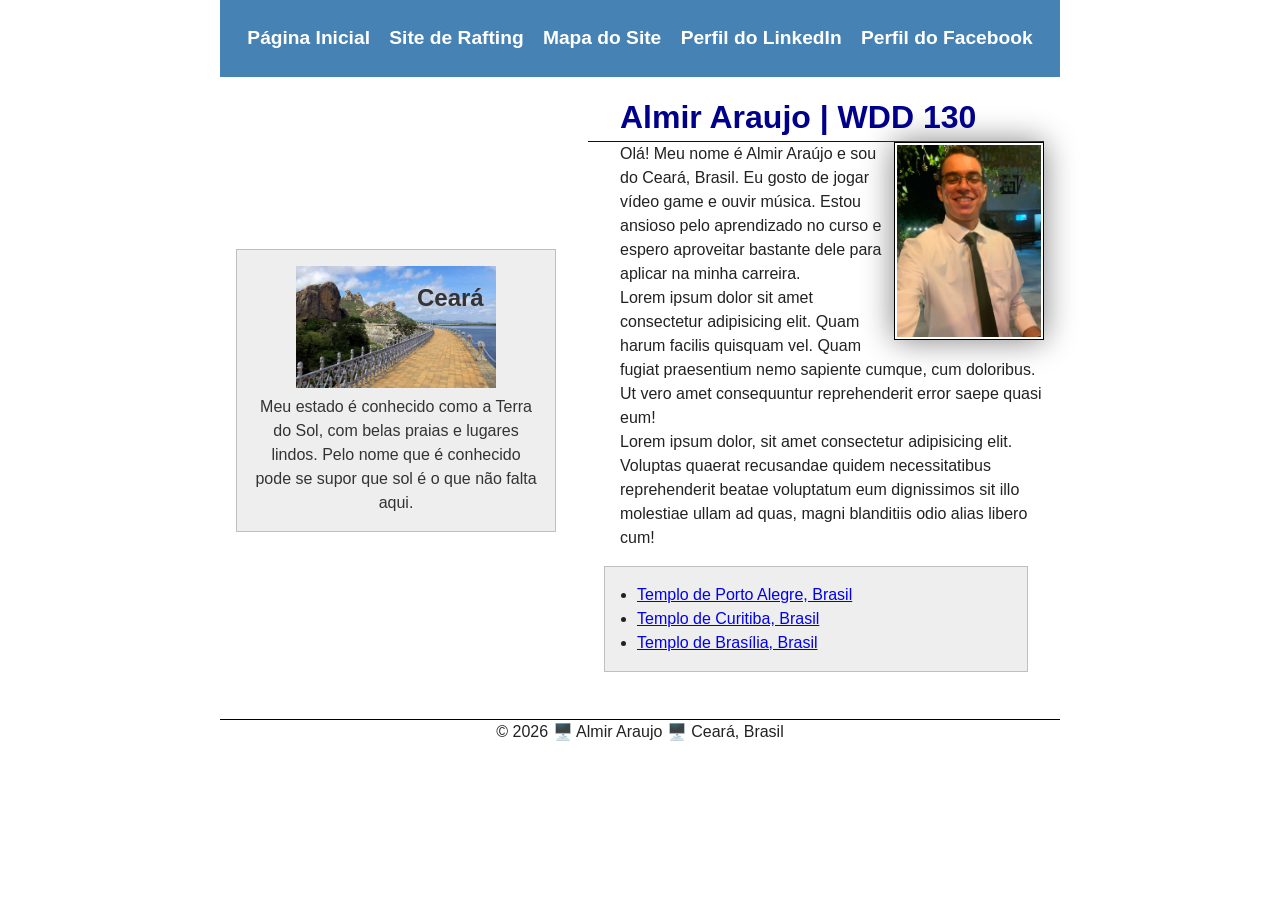
<file: index.html>
<!DOCTYPE html>
<html lang="pt-BR">
<head>
    <meta charset="UTF-8">
    <meta name="viewport" content="width=device-width, initial-scale=1.0">
    <title>Almir Araujo | WDD 130</title>
    <meta name="description" content="Almir Araujo, Desenvolvimento Web, Aprender sobre Desenvolvimento Web. ">
    <meta name="author" content="Almir Araujo">
    <link rel="stylesheet" href="estilos/estilos.css">
</head>
<body>
    <header>
        <nav>
            <a href="#">Página Inicial</a>
            <a href="wwr/">Site de Rafting</a>
            <a href="wwr/mapa-do-site.html">Mapa do Site</a>
            <a href="https://linkedin.com">Perfil do LinkedIn</a>
            <a href="https://facebook.com">Perfil do Facebook</a>
        </nav>
    </header>

<div class="grid">
    
    <main>
        <h1 class="indentacao">Almir Araujo | WDD 130</h1>
        <img src="imagens/perfil.jpg" alt="Olá, meu nome é Almir Araujo" width="200">
        <p class="indentacao">Olá! Meu nome é Almir Araújo e sou do Ceará, Brasil. Eu gosto de jogar vídeo game e ouvir música. Estou ansioso pelo aprendizado no curso e espero aproveitar bastante dele para aplicar na minha carreira.</p>
        <p class="indentacao">Lorem ipsum dolor sit amet consectetur adipisicing elit. Quam harum facilis quisquam vel. Quam fugiat praesentium nemo sapiente cumque, cum doloribus. Ut vero amet consequuntur reprehenderit error saepe quasi eum!</p>
        <p class="indentacao">Lorem ipsum dolor, sit amet consectetur adipisicing elit. Voluptas quaerat recusandae quidem necessitatibus reprehenderit beatae voluptatum eum dignissimos sit illo molestiae ullam ad quas, magni blanditiis odio alias libero cum!</p>

    <ul class="caixa indentacao">
    <li><a href="https://www.churchofjesuschrist.org/templates/details/porto-alegre-brazil-template?lang=eng"
        target="_blank">Templo de Porto Alegre, Brasil</a></li>

    <li><a href="https://www.churchofjesuschrist.org/templates/details/curitiba-brazil-template?lang=eng"
        target="_blank">Templo de Curitiba, Brasil</a></li>

    <li><a href="https://www.churchofjesuschrist.org/templates/details/brasilia-brazil-template?lang=eng"
        target="_blank">Templo de Brasília, Brasil</a></li>
    </ul>

    </main>
    <aside class="caixa">
        <h2>Ceará</h2>
        <img src="imagens/ceara.jpg" alt="Pedra da Galinha Choca, Quixadá, Ceará">
        <p>Meu estado é conhecido como a Terra do Sol, com belas praias e lugares lindos. Pelo nome que é conhecido pode se supor que sol é o que não falta aqui.</p>
    </aside>

</div>

    <footer>
        <p>&copy; 2026 🖥️ Almir Araujo 🖥️ Ceará, Brasil</p>
    </footer>
</body>
</html>
</file>
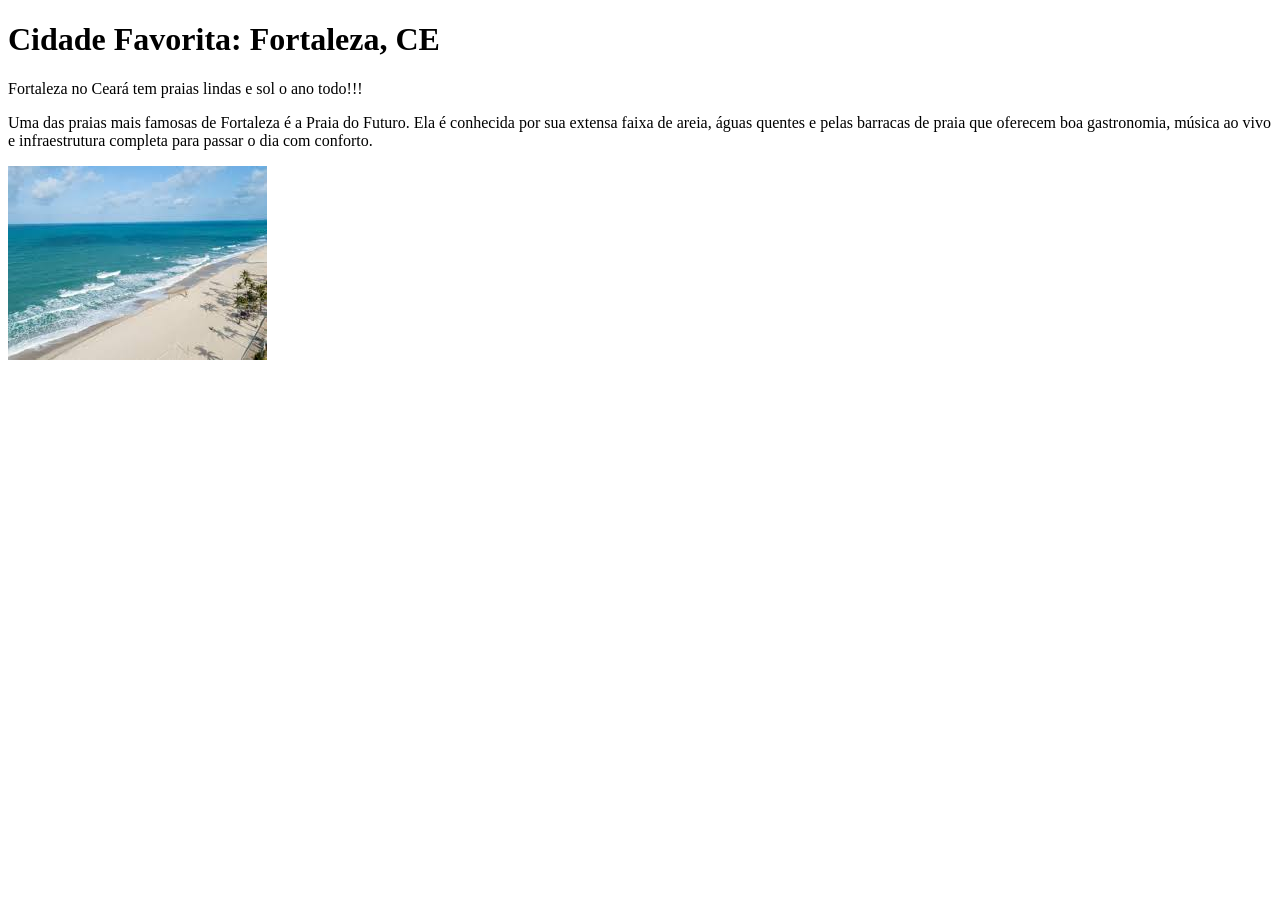
<file: semana01/cidade-favorita.html>
<!DOCTYPE html>
<html lang="pt-BR">
<head>
    <meta charset="UTF-8">
    <meta name="viewport" content="width=device-width, initial-scale=1.0">
    <title>Cidade Favorita</title>
</head>
<body>
    <h1>Cidade Favorita: Fortaleza, CE</h1>
    <p>Fortaleza no Ceará tem praias lindas e sol o ano todo!!!</p>
    <p>Uma das praias mais famosas de Fortaleza é a Praia do Futuro. Ela é conhecida por sua extensa faixa de areia, águas quentes e pelas barracas de praia que oferecem boa gastronomia, música ao vivo e infraestrutura completa para passar o dia com conforto.</p>    

    <img src="imagens/praia-do-futuro.jpg" alt="Praia do Futuro, Fortaleza">

</body>
</html>
</file>
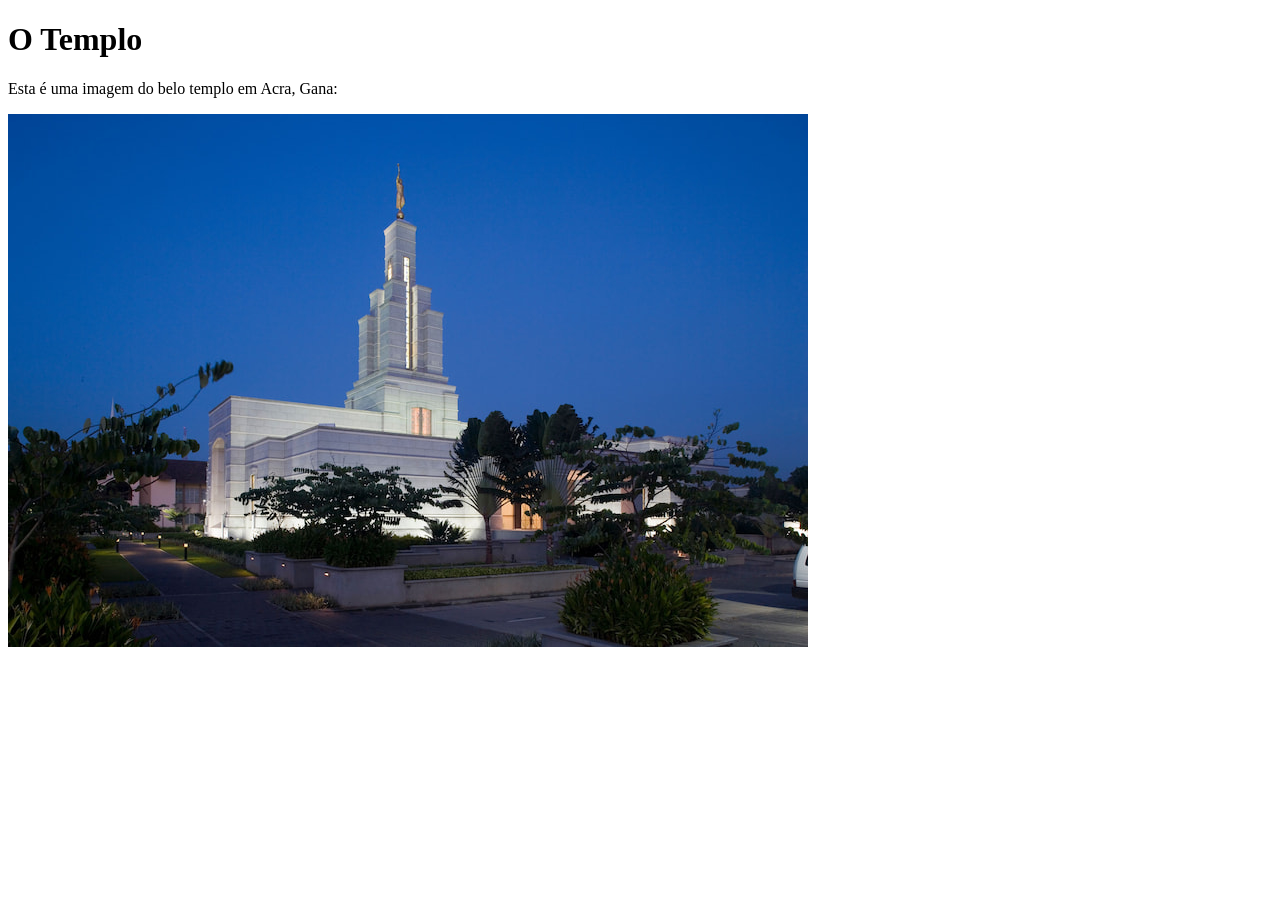
<file: semana01/imagens.html>
<!DOCTYPE html>
<html lang="pt-br">
<head>
    <meta charset="UTF-8">
    <meta name="viewport" content="width=device-width, initial-scale=1.0">
    <title>Imagem do Templo</title>
</head>
<body>
    <h1>O Templo</h1>
    <p>Esta é uma imagem do belo templo em Acra, Gana:</p>
    <img src="imagens/templo-pequeno.jpg" alt="O Templo de Acra, Gana">
    
</body>
</html>
</file>
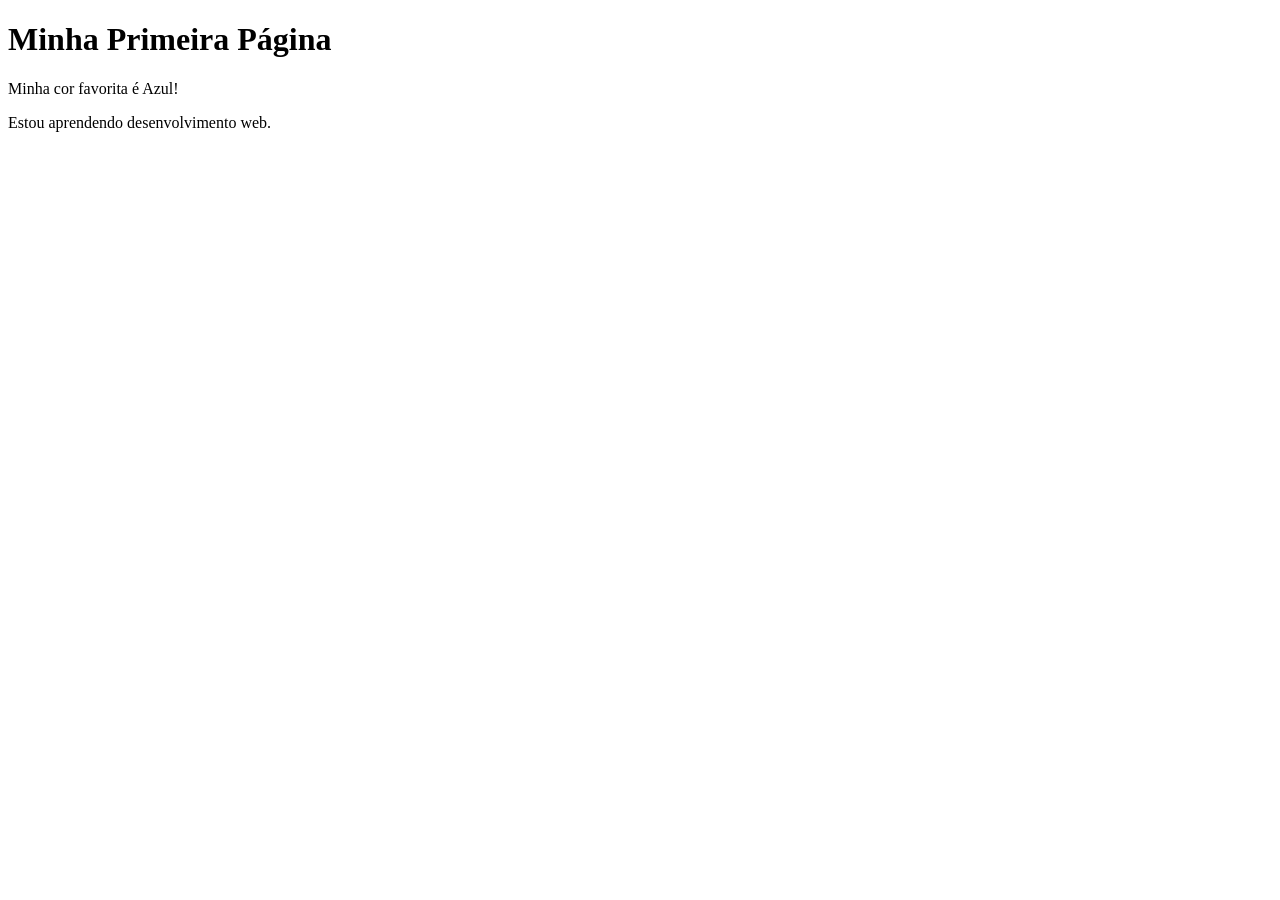
<file: semana01/primeira-pagina.html>
<!DOCTYPE html>
<html lang="pt-br">
<head>
    <meta charset="UTF-8">
    <meta name="viewport" content="width=device-width, initial-scale=1.0">
    <title>Minha Primeira Página</title>
</head>
<body>
    <h1>Minha Primeira Página</h1>
    <p>Minha cor favorita é Azul!</p>
    <p>Estou aprendendo desenvolvimento web.</p>
</body>
</html>
</file>
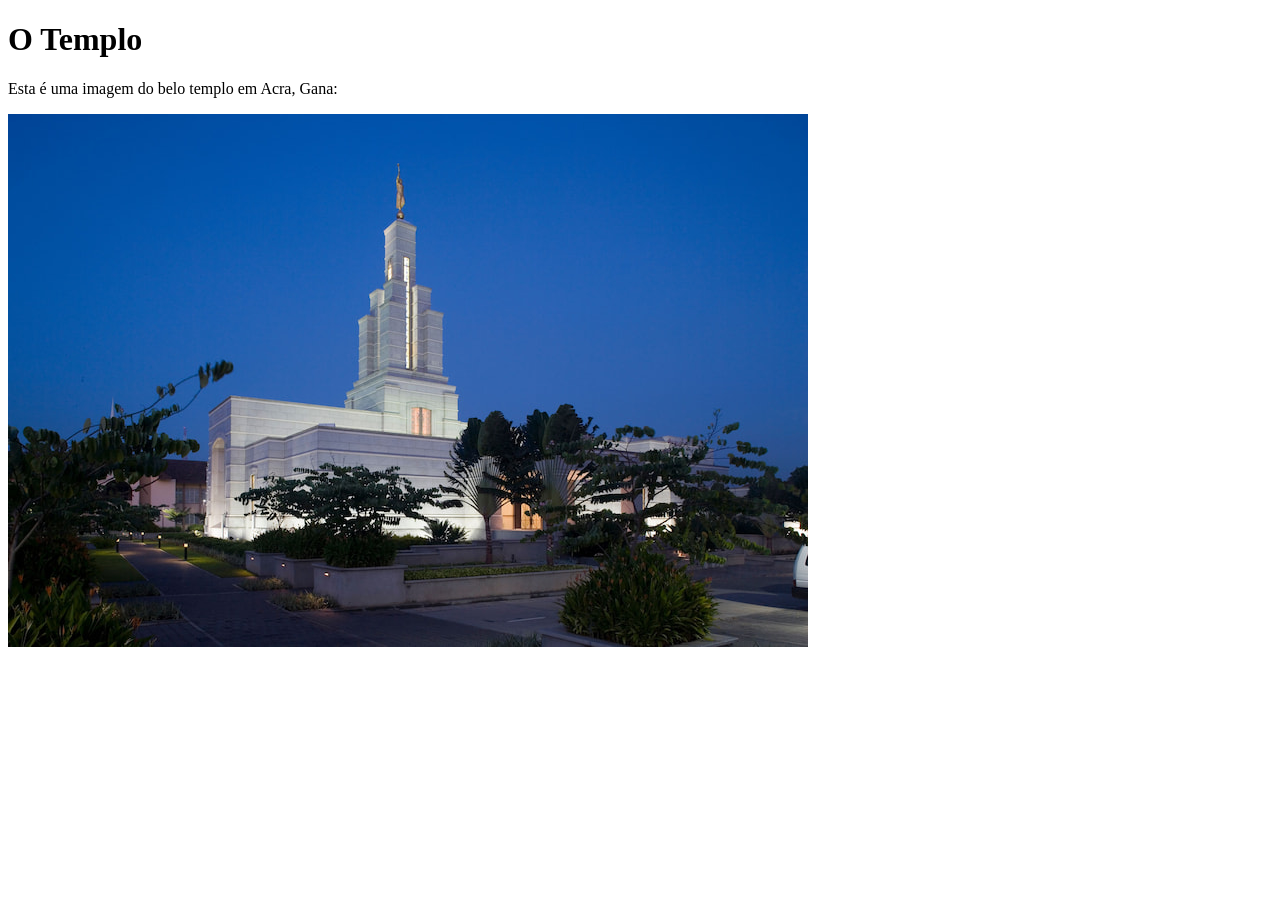
<file: semana01/solucao-imagens.html>
<!DOCTYPE html>
<html lang="pt-br">
<head>
    <meta charset="UTF-8">
    <meta name="viewport" content="width=device-width, initial-scale=1.0">
    <title>Imagem do Templo</title>
</head>
<body>
    <h1>O Templo</h1>
    <p>Esta é uma imagem do belo templo em Acra, Gana:</p>
    <img src="imagens/templo-pequeno.jpg" alt="Templo de Acra, Gana">

</body>
</html>
</file>
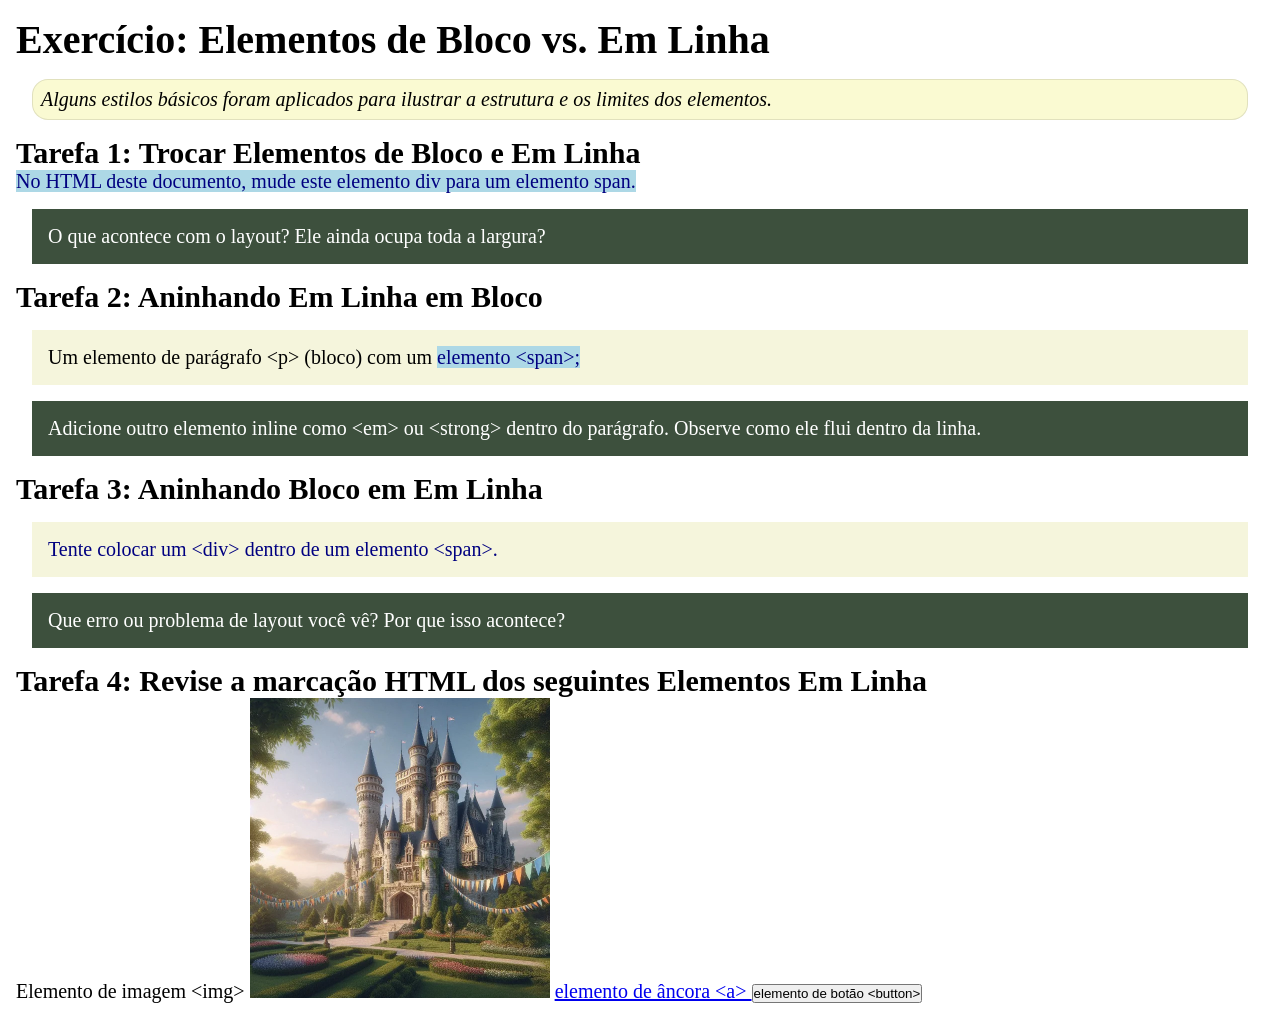
<file: semana02/bloco-vs-inline.html>
<!DOCTYPE html>
<html lang="pt-br">

<head>
    <meta charset="UTF-8">
    <meta name="viewport" content="width=device-width, initial-scale=1.0">
    <title>Exercício: Elementos de Bloco vs. Inline</title>
    <link rel="stylesheet" href="estilos/bloco-vs-inline.css">
</head>

<body>
    <main>
        <h1>Exercício: Elementos de Bloco vs. Em Linha</h1>
        <p class="note">Alguns estilos básicos foram aplicados para ilustrar a estrutura e os limites dos elementos.</p>

        <h2>Tarefa 1: Trocar Elementos de Bloco e Em Linha</h2>
        <span>No HTML deste documento, mude este elemento div para um elemento span.</span>

        <p class="question">O que acontece com o layout? Ele ainda ocupa toda a largura?</p>

        <h2>Tarefa 2: Aninhando Em Linha em Bloco</h2>
        <p>Um elemento de parágrafo &lt;p&gt; (bloco) com um <span>elemento &lt;span&gt;;</span></p>
        <p class="question">Adicione outro elemento inline como &lt;em&gt; ou &lt;strong&gt; dentro do parágrafo.
            Observe como ele flui dentro da linha.</p>

        <h2>Tarefa 3: Aninhando Bloco em Em Linha</h2>
        <span><div>Tente colocar um &lt;div&gt; dentro de um elemento &lt;span&gt;.</div></span>
        <p class="question">Que erro ou problema de layout você vê? Por que isso acontece?</p>


        <h2>Tarefa 4: Revise a marcação HTML dos seguintes Elementos Em Linha</h2>
        Elemento de imagem &lt;img&gt;
        <img src="imagens/castelo.webp" alt="imagem (imagens estão em linha)" width="300" height="300">
        <a href="https://churchofjesuschrist.org">elemento de âncora &lt;a&gt; </a>
        <button type="button">elemento de botão &lt;button&gt;</button>
    </main>
</body>

</html>
</file>
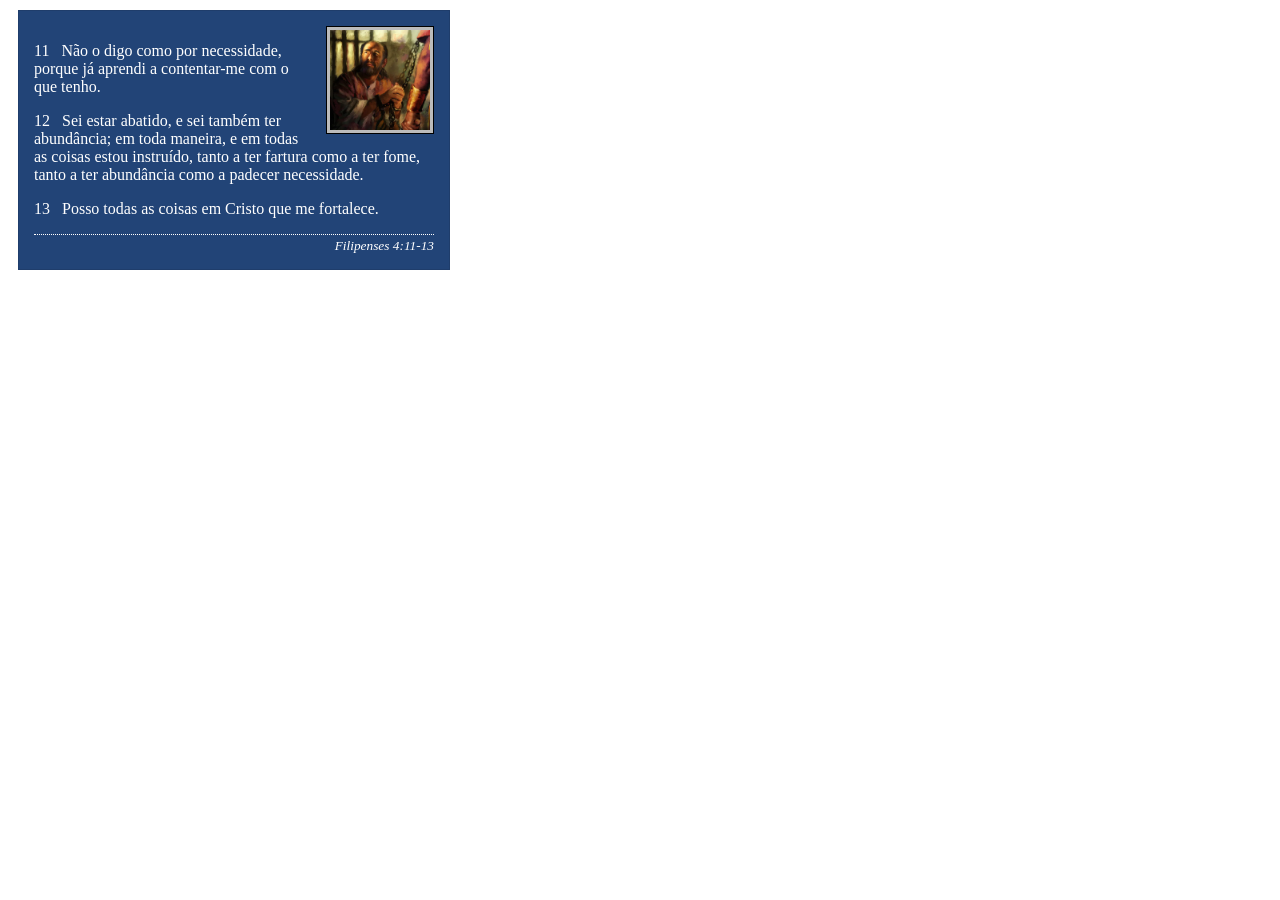
<file: semana02/box-model-solucao.html>
<!DOCTYPE html>
<html lang="pt-br">

<head>
    <meta charset="UTF-8">
    <meta name="viewport" content="width=device-width, initial-scale=1.0">
    <title>Atividade de Box Model</title>
    <link rel="stylesheet" href="estilos/box-model-solucao.css">
</head>

<body>
    <main>
        <div class="callout">
            <img src="imagens/apostolo-paulo-preso.webp" alt="Apóstolo Paulo - Preso em Roma" width="200" height="200">
            <blockquote>
                <p>11 &nbsp; Não o digo como por necessidade, porque já aprendi a contentar-me com o que tenho.</p>
                <p>12 &nbsp; Sei estar abatido, e sei também ter abundância; em toda maneira, e em todas as coisas estou
                    instruído, tanto a ter fartura como a ter fome, tanto a ter abundância como a padecer necessidade.
                </p>
                <p>13 &nbsp; Posso todas as coisas em Cristo que me fortalece.</p>
            </blockquote>
            <cite>Filipenses 4:11-13</cite>
        </div>
    </main>
</body>

</html>
</file>
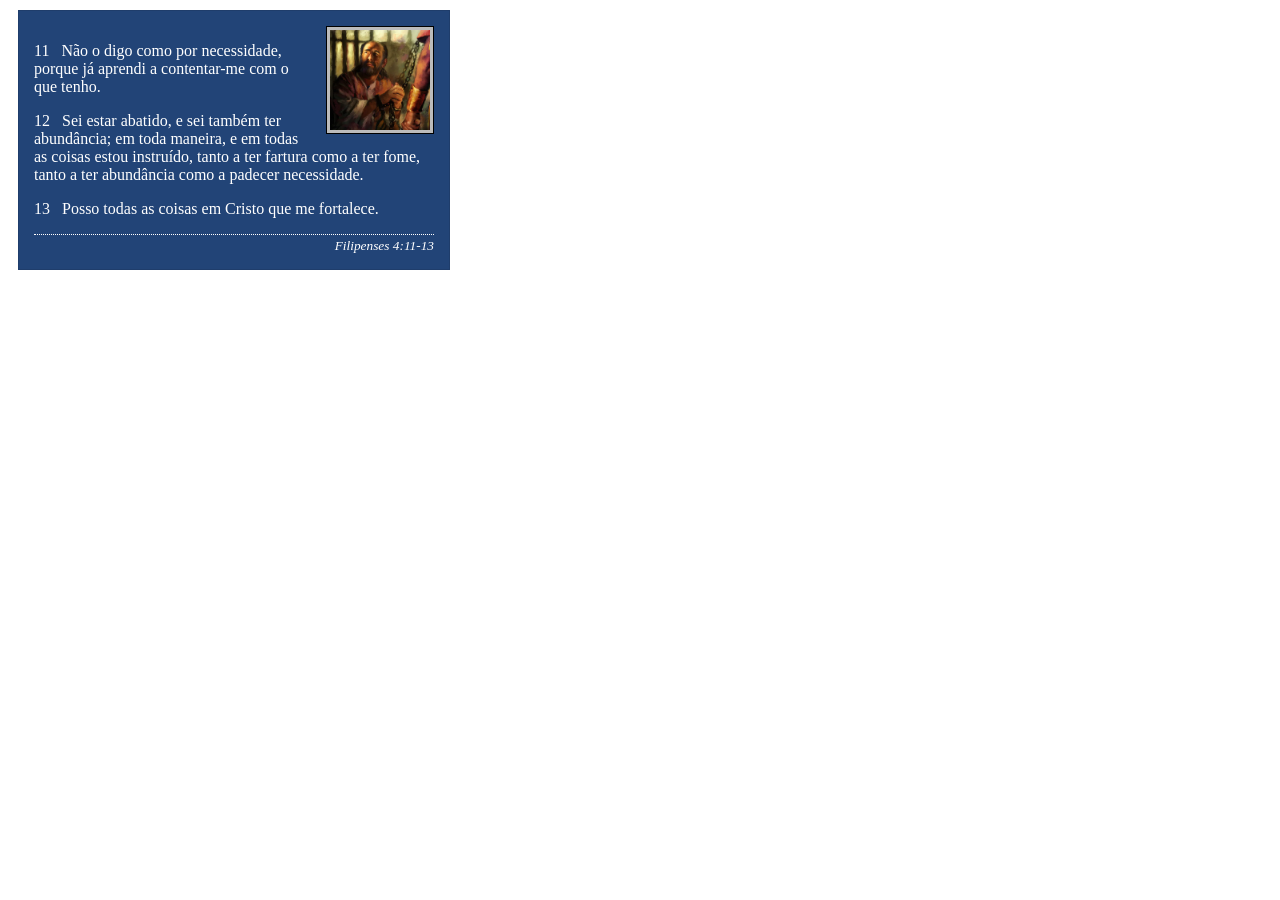
<file: semana02/box-model.html>
<!DOCTYPE html>
<html lang="pt-br">
<head>
    <meta charset="UTF-8">
    <meta name="viewport" content="width=device-width, initial-scale=1.0">
    <title>Atividade de Box Model</title>
    <link rel="stylesheet" href="estilos/box-model.css">
</head>
<body>
    <main>
        <div class="callout">
            <img src="imagens/apostolo-paulo-preso.webp" alt="Apóstolo Paulo - Preso em Roma" width="200" height="200">
            <blockquote>
                <p>11 &nbsp; Não o digo como por necessidade, porque já aprendi a contentar-me com o que tenho.</p>
                <p>12 &nbsp; Sei estar abatido, e sei também ter abundância; em toda maneira, e em todas as coisas estou instruído, tanto a ter fartura como a ter fome, tanto a ter abundância como a padecer necessidade.</p>
                <p>13 &nbsp; Posso todas as coisas em Cristo que me fortalece.</p>
            </blockquote>
            <cite>Filipenses 4:11-13</cite>
        </div>
    </main>
</body>
</html>
</file>
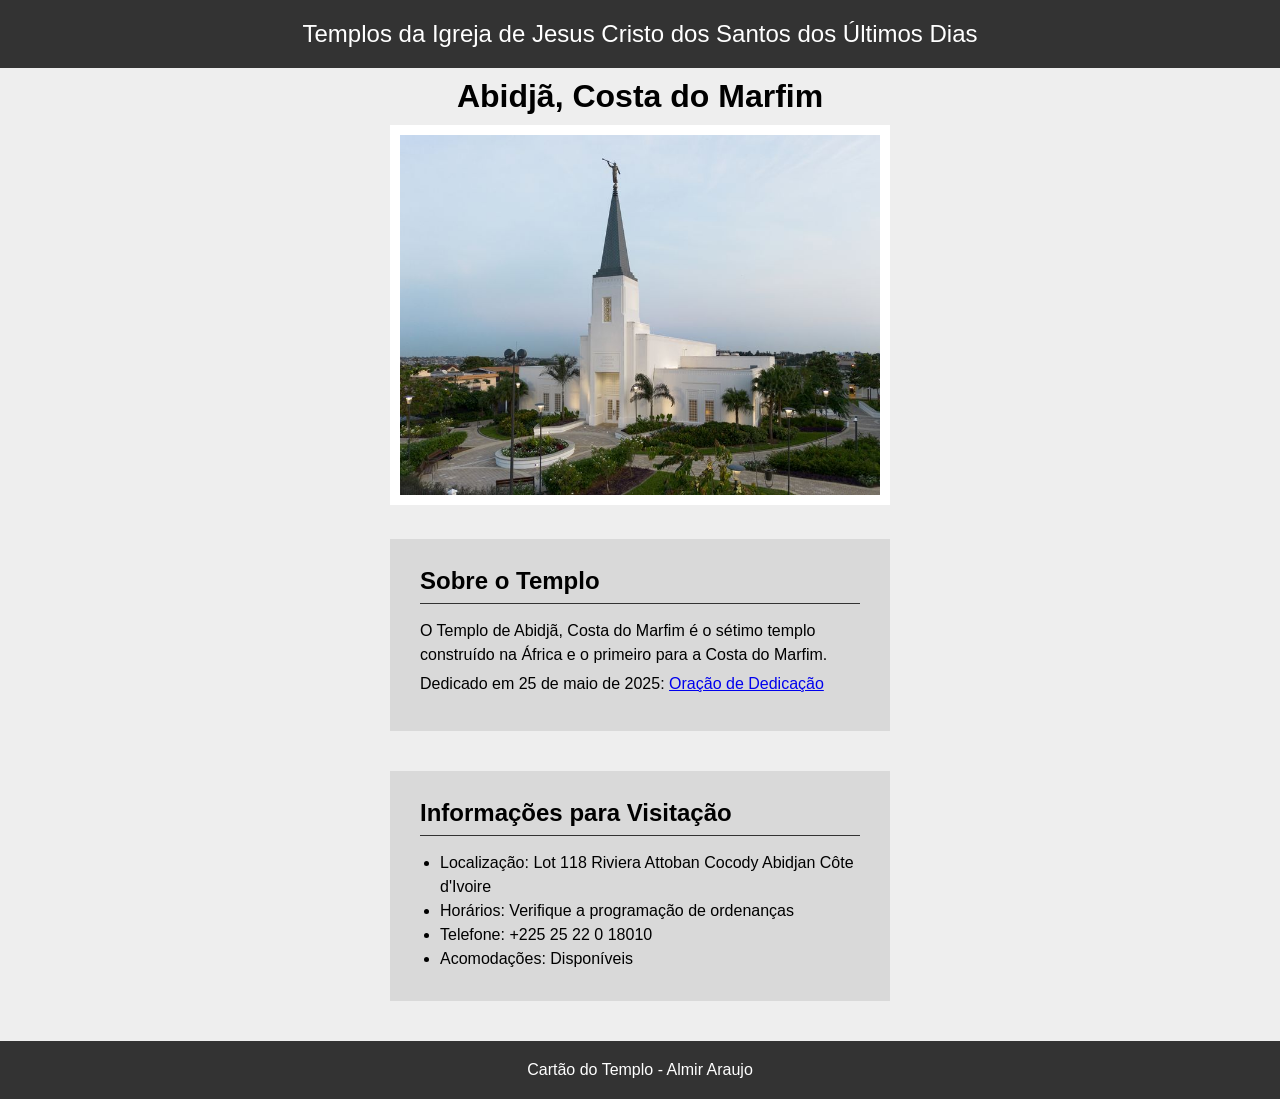
<file: semana02/templo.html>
<!DOCTYPE html>
<html lang="pt-br">

<head>
    <meta charset="UTF-8">
    <meta name="viewport" content="width=device-width, initial-scale=1.0">
    <title>Cartão do Templo - Abidjã, Costa do Marfim</title>
    <link rel="stylesheet" href="estilos/templo.css">
</head>

<body>
    <header>
        <p>Templos da Igreja de Jesus Cristo dos Santos dos Últimos Dias</p>
    </header>
    <main>
        <h1>Abidjã, Costa do Marfim</h1>
        <picture>
            <img src="imagens/abidja-costa-do-marfim.jpeg" alt="Templo de Abidjã, Costa do Marfim">
        </picture>
        <section>
            <h2>Sobre o Templo</h2>
            <p>O Templo de Abidjã, Costa do Marfim é o sétimo templo construído na África e o primeiro para a Costa do Marfim.</p>
            <p>Dedicado em 25 de maio de 2025: <a
                    href="https://www.churchofjesuschrist.org/temples/dedicatory-prayer/abidjan-ivory-coast-temple/2025-05-25?lang=eng"
                    target="_blank" rel="noopener noreferrer">Oração de Dedicação</a></p>
        </section>
        <section>
            <h2>Informações para Visitação</h2>
            <ul>
                <li>Localização: Lot 118 Riviera Attoban Cocody Abidjan Côte d'Ivoire</li>
                <li>Horários: Verifique a programação de ordenanças</li>
                <li>Telefone: +225 25 22 0 18010</li>
                <li>Acomodações: Disponíveis</li>
            </ul>
        </section>
    </main>
    <footer>
        <p>Cartão do Templo - Almir Araujo</p>
    </footer>
</body>

</html>
</file>
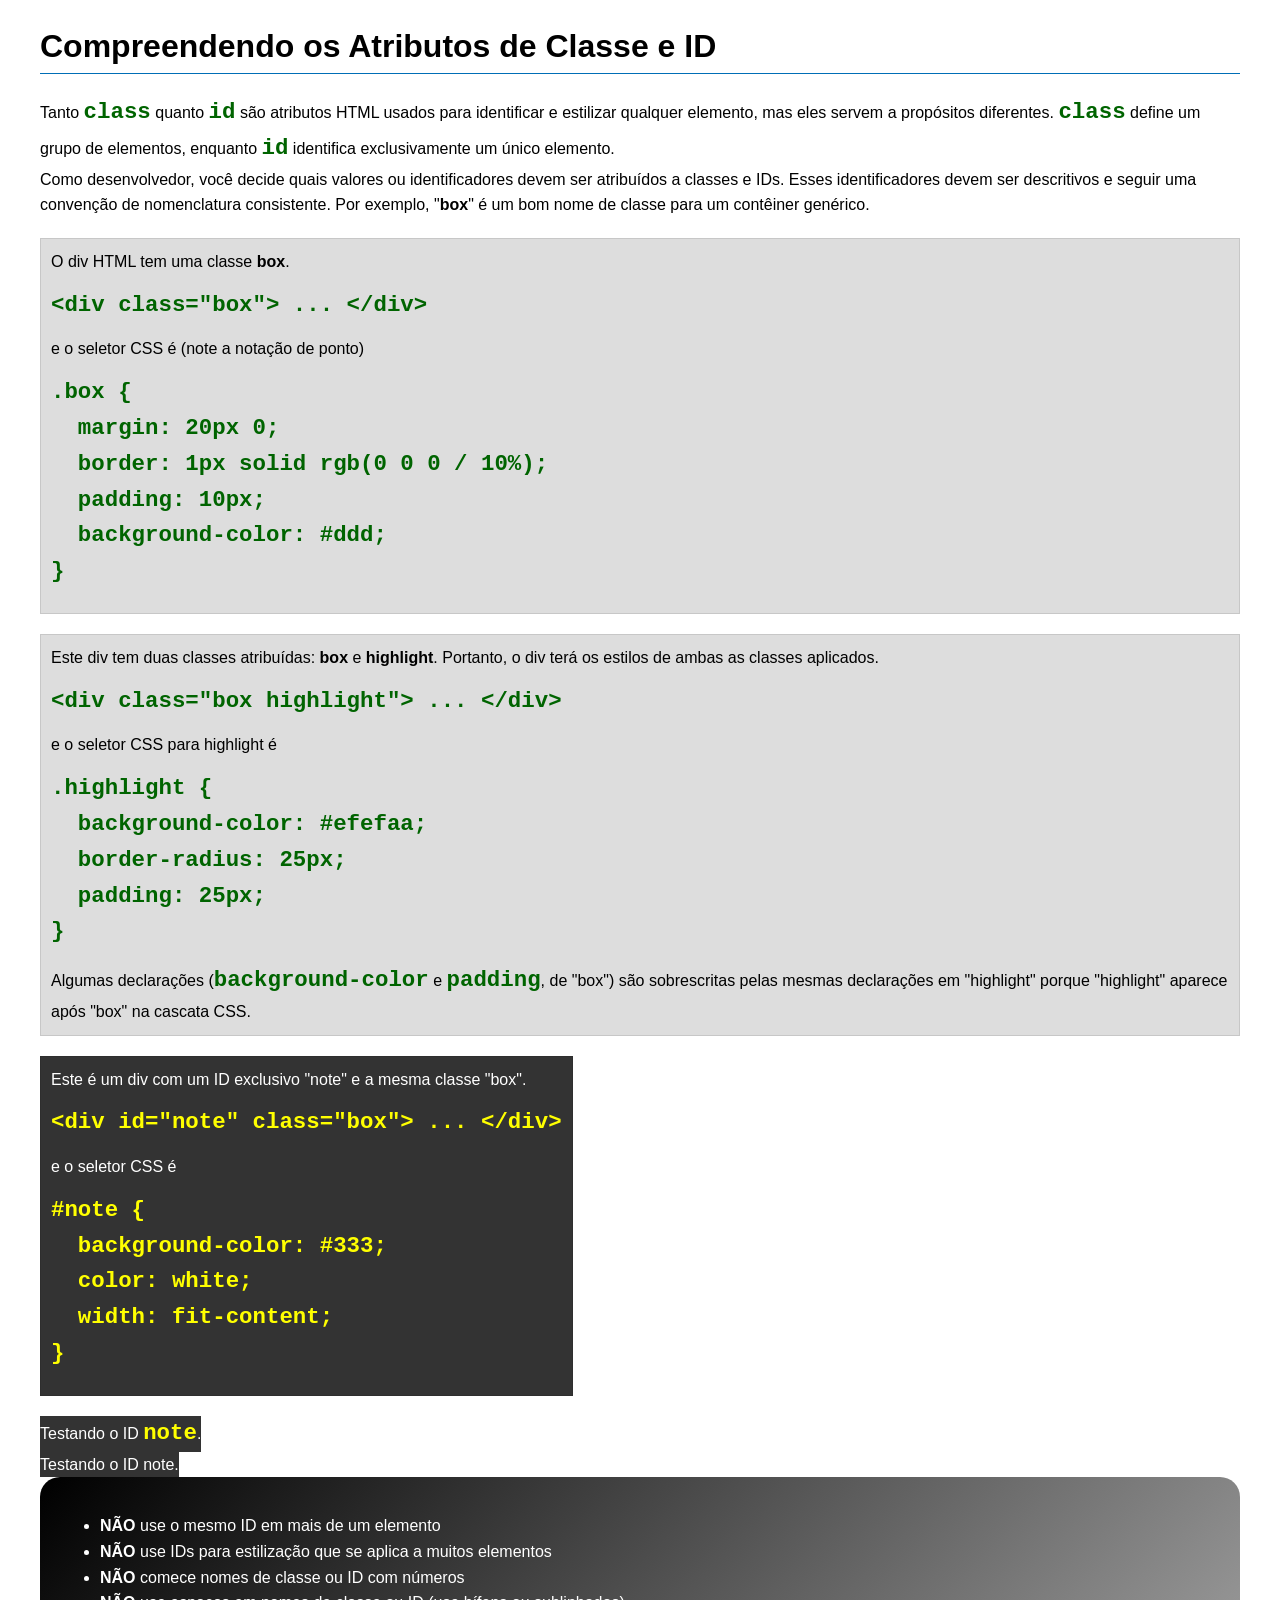
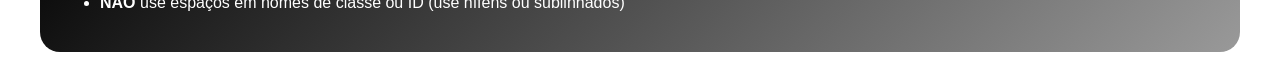
<file: semana03/classe-e-id.html>
<!DOCTYPE html>
<html lang="pt-br">

<head>
    <meta charset="UTF-8">
    <meta name="viewport" content="width=device-width, initial-scale=1.0">
    <title>Atributos de Classe vs ID</title>
    <link rel="stylesheet" href="estilos/classe-e-id.css">
</head>

<body>
    <h1>Compreendendo os Atributos de Classe e ID</h1>
    <p>Tanto <code>class</code> quanto <code>id</code> são atributos HTML usados para identificar e estilizar qualquer
        elemento, mas eles servem a propósitos diferentes. <code>class</code> define um grupo de elementos, enquanto
        <code>id</code> identifica exclusivamente um único elemento.
    </p>
    <p>Como desenvolvedor, você decide quais valores ou identificadores devem ser atribuídos a classes e IDs. Esses
        identificadores devem ser descritivos e seguir uma convenção de nomenclatura consistente. Por exemplo,
        "<strong>box</strong>" é um bom nome de classe para um contêiner genérico.</p>
    <div class="box">
        <p>O div HTML tem uma classe <strong>box</strong>.</p>
        <pre><code class="html">&lt;div class="box"&gt; ... &lt;/div&gt;</code></pre>
        e o seletor CSS é (note a notação de ponto)
        <pre><code class="css">.box {
  margin: 20px 0;
  border: 1px solid rgb(0 0 0 / 10%);
  padding: 10px;
  background-color: #ddd; 
}</code></pre>
    </div>

    <div class="box">
        <p>Este div tem duas classes atribuídas: <strong>box</strong> e <strong>highlight</strong>. Portanto, o div terá
            os estilos de ambas as classes aplicados.</p>
        <pre><code class="html">&lt;div class="box highlight"&gt; ... &lt;/div&gt;</code></pre>
        e o seletor CSS para highlight é
        <pre><code class="css">.highlight {
  background-color: #efefaa;
  border-radius: 25px;
  padding: 25px;
}</code></pre>
        <p>Algumas declarações (<code>background-color</code> e <code>padding</code>, de "box") são sobrescritas pelas
            mesmas declarações em "highlight" porque "highlight" aparece após "box" na cascata CSS.</p>
    </div>

    <div id="note" class="box">
        <p>Este é um div com um ID exclusivo "note" e a mesma classe "box".</p>
        <pre><code class="html">&lt;div id="note" class="box"&gt; ... &lt;/div&gt;</code></pre>
        e o seletor CSS é
        <pre><code class="css">#note {
  background-color: #333;
  color: white;
  width: fit-content;
}</code></pre>
    </div>

    <div id="note">
        <p>Testando o ID <code>note</code>.</p>
    </div>

    <div id="note">
        <p>Testando o ID note.</p>
    </div>
    <section id="melhor-pratica">
        <ul>
            <li><strong>NÃO</strong> use o mesmo ID em mais de um elemento</li>
            <li><strong>NÃO</strong> use IDs para estilização que se aplica a muitos elementos</li>
            <li><strong>NÃO</strong> comece nomes de classe ou ID com números</li>
            <li><strong>NÃO</strong> use espaços em nomes de classe ou ID (use hífens ou sublinhados)</li>
        </ul>
    </section>

    <br>

</body>

</html>
</file>
<file: estilos/estilos.css>
* {
    margin: 0;
    padding: 0;
    box-sizing: border-box;
}

body {
    font-family: Arial, Helvetica, sans-serif;
    line-height: 1.5;
    color: #222;
    background: #fff;
    margin: 0;
}

nav {
    background-color: steelblue;
    padding: 1rem;
    display: flex;
    justify-content: space-evenly;
    align-items: center;
}
nav a {
    display: block;
    padding: 0.5rem;
    text-decoration: none;
    font-size: 1.2rem;
    font-weight: 700;
    color: #fff; /* abreviação para branco */
}

/*main {
    max-width: 840px;
}*/

h1 {
    color: darkblue;
    border-bottom: 1px solid darkblue;    
}

main img {
    width: 150px;
    height: auto;
    border: 1px solid black;
    padding: 2px;
    box-shadow: 0 0 30px gray;
    float: right;
}
    

aside {
    width: 20rem;
    color: #333;
    text-align: center;
    position: relative;
}

aside img {
    width: 200px;
    height: auto;
}

aside h2 {
    position: absolute;
    top: 30px;
    left: 180px;    
}

p {
    padding: 0;
}

header, footer, .grid {
    max-width: 840px;
    margin: 0 auto;
}

.grid {
  display: grid;
  align-items: center;
}
    
main {
  grid-column: 2/3;
  margin: 1rem;
}
    
aside {
  width: 20rem;
  position: relative;
  grid-column: 1/2;
  grid-row: 1/2;
}

footer {
    margin-top: 15px;
    border-top: 1px solid #000;
    text-align: center;
}

/* Seletores de Classe */

.caixa {
    margin: 1rem;
    border: 1px solid rgb(0 0 0 / 0.2);
    padding: 1rem;
    background-color: #eee;
}

.indentacao {
    padding-left: 2rem;
}
</file>
<file: semana02/estilos/bloco-vs-inline.css>
* {
    margin: 0;
    padding: 0;
}

body {
    font-size: 20px;
    margin: 1rem;
}

p,
div {
    background-color: beige;
    margin: 1rem;
    padding: 1rem;
}

span {
    color: navy;
    background-color: lightblue;
}

code {
    margin: 0;
    padding: 0;
    color: green;
    font-size: 1.2rem;
}

.note {
    font-style: italic;
    background-color: lightgoldenrodyellow;
    border-radius: 1rem;
    border: 1px solid rgb(0 0 0 / 10%);
    margin: 1rem;
    padding: .5rem;
}

.question {
    background-color: #3d503d;
    color: #fff;
}
</file>
<file: semana02/estilos/box-model-solucao.css>
.callout {
    max-width: 400px;
    margin: 10px;
    border: 1px solid rgba(0, 0, 0, .1);
    padding: 15px;
    background-color: #247;
    color: #fff;
}

.callout img {
    float: right;
    margin: 0 0 10px 15px;
    border: 1px solid #000;
    padding: 3px;
    background-color: #bbb;
    width: 100px;
    height: auto;

}

blockquote {
    margin: 0;
}

cite {
    display: block;
    border-top: 1px dotted #fff;
    padding-top: 3px;
    text-align: right;
    font-size: smaller;
}
</file>
<file: semana02/estilos/box-model.css>
.callout {
    max-width: 400px;
    margin: 10px;
    border: 1px solid rgba(0, 0, 0, .1);
    padding: 15px;
    background-color: #247;
    color: #fff;
}

.callout img {
    float: right;
    margin: 0 0 10px 15px;
    border: 1px solid #000;
    padding: 3px;
    background-color: #bbb;
    width: 100px;
    height: auto;

}

blockquote {
    margin: 0;
}

cite {
    display: block;
    border-top: 1px dotted #fff;
    padding-top: 3px;
    text-align: right;
    font-size: smaller;
}
</file>
<file: semana02/estilos/templo.css>
* {
    margin: 0;
    padding: 0;
}

body {
    font-family: Arial, Helvetica, sans-serif;
    background-color: #eeeeee;
}

header, footer {
    background-color: #333;
    color: #fff;
    text-align: center;
    padding: 20px;
}

header {
    font-size: 1.5rem;
}

main {
    margin: 0 auto;
    width: 500px;
}

h1 {
    text-align: center;
    margin: 10px 0;
}

picture {
    display: block;
    margin-bottom: 30px;
}

img {
    width: 480px;
    height: auto;
    border: 10px solid white;
}

section {
    background-color: #d9d9d9;
    margin: 0 0 40px 0;
    padding: 30px;
    line-height: 1.5rem;
}

section p {
    margin-bottom: 5px;
}

section h2 {
    margin-bottom: 15px;
    border-bottom: 1px solid #333;
    padding-bottom: 10px;
}

section ul {
    margin-left: 20px;
}
</file>
<file: semana03/estilos/classe-e-id.css>
body {
    font-family: Arial, sans-serif;
    line-height: 1.6;
    margin: 0;
    padding: 0 40px;
}

h1 {
    border-bottom: 1px solid rgb(0 110 182);
    padding-bottom: 0;
}



p {
    margin: 0;
}

code {
    color: darkgreen;
    font-weight: 700;
    font-size: 1.4rem;
}

/* Class exemplos - podem ser reutilizados */

.box {
    margin: 20px 0;
    border: 1px solid rgb(0 0 0 / 10%);
    padding: 10px;
    background-color: #ddd; /* essa é a abreviação para #dddddd */
}

.highlight {
    background-color: #efefaa;
    border-radius: 25px;
    padding: 25px;
}

/* ID exemplos - devem ser únicos */

#note {
    background-color: #333;
    color: white;
    width: fit-content;
}

#note code {
    color: yellow;
}

#melhor-pratica {
    background: linear-gradient(135deg, #000 0%, #999 100%);
    color: white;
    border-radius: 20px;
    padding: 20px
}
</file>
